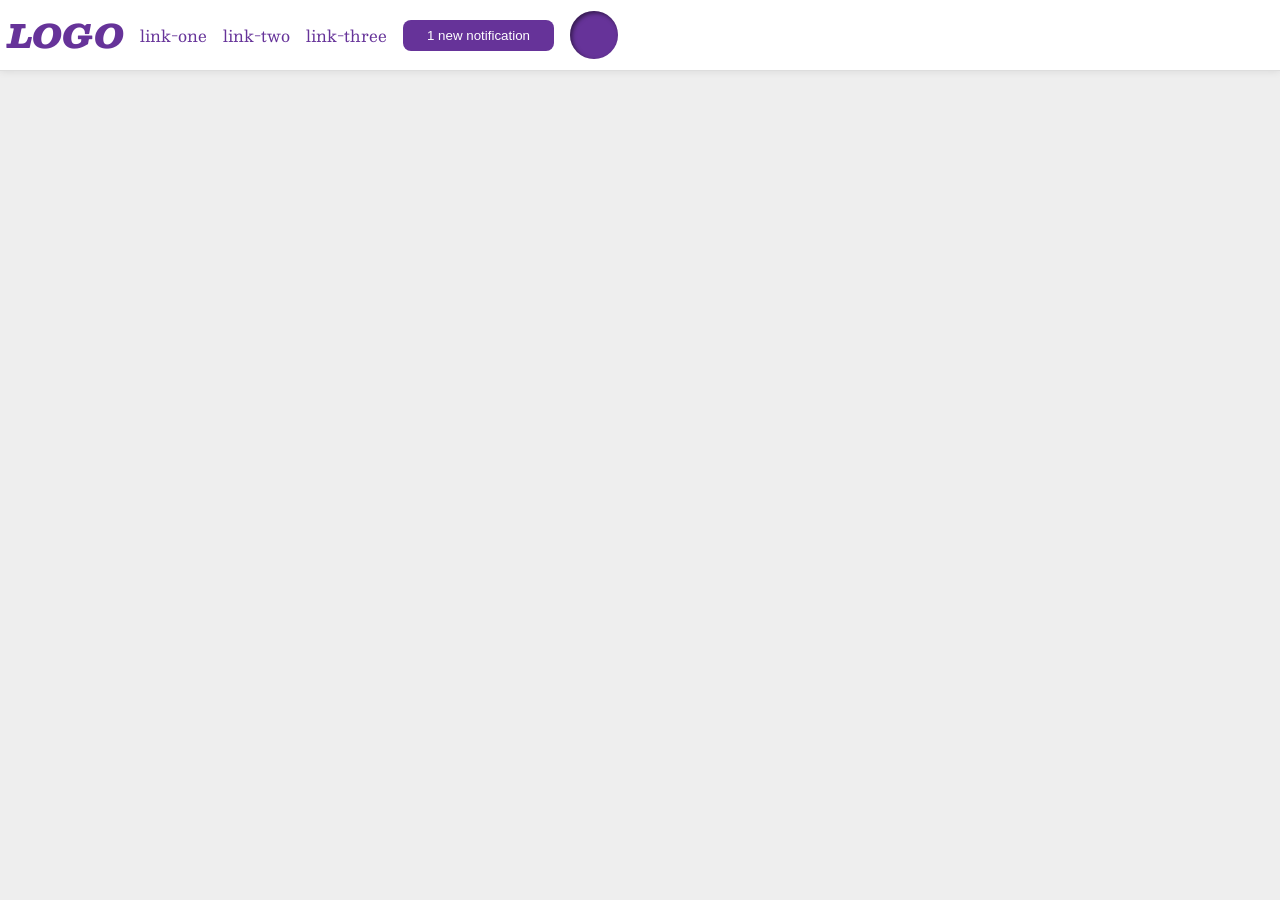
<file: foundations/flex/03-flex-header-2/index.html>
<!DOCTYPE html>
<html lang="en">
  <head>
    <meta charset="UTF-8">
    <meta http-equiv="X-UA-Compatible" content="IE=edge">
    <meta name="viewport" content="width=device-width, initial-scale=1.0">
    <title>Flex Header 2</title>
    <link rel="stylesheet" href="style.css">
  </head>
  <body>
    <div class="header">

      <div class="left">

        <div class="logo">
          LOGO
        </div>
        <ul class="links">
          <li><a href="https://google.com">link-one</a></li>
          <li><a href="https://google.com">link-two</a></li>
          <li><a href="https://google.com">link-three</a></li>
        </ul>
      <div class="righ">
        <button class="notifications">
          1 new notification
        </button>
        <div class="profile-image"></div>
      </div>
      
    </div>
  </body>
</html>
</file>
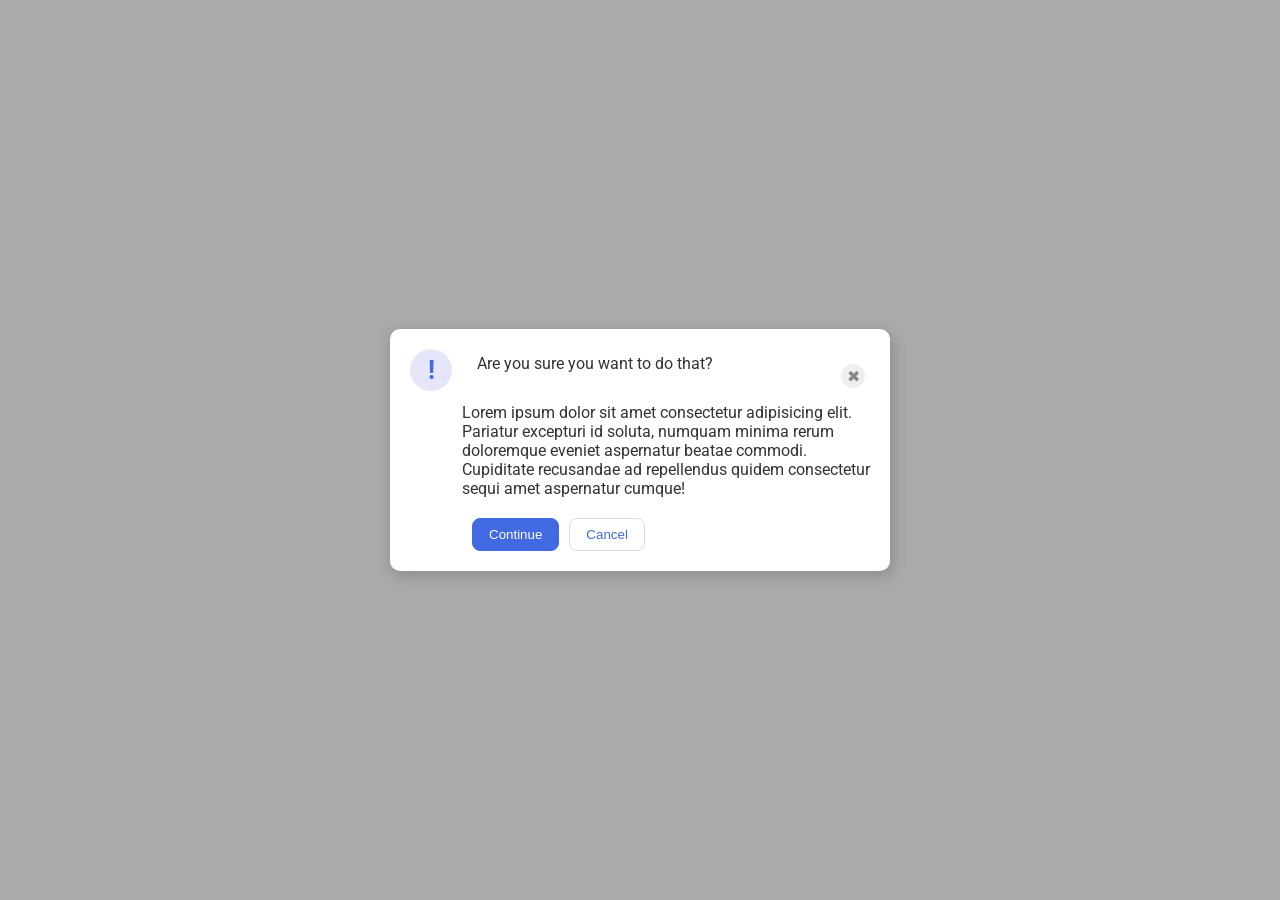
<file: foundations/flex/05-flex-modal/index.html>
<!DOCTYPE html>
<html lang="en">

<head>
  <meta charset="UTF-8">
  <meta http-equiv="X-UA-Compatible" content="IE=edge">
  <meta name="viewport" content="width=device-width, initial-scale=1.0">
  <link rel="stylesheet" href="style.css">
  <title>Modal</title>
</head>

<body>
  <div class="modal">
    <div class="icon">!</div>
    <div class="inner-modal">
      <div class="header">Are you sure you want to do that?
        <button class="close-button">✖</button>
      </div>
      <div class="text">Lorem ipsum dolor sit amet consectetur adipisicing elit. Pariatur excepturi id soluta, numquam
        minima rerum doloremque eveniet aspernatur beatae commodi. Cupiditate recusandae ad repellendus quidem
        consectetur sequi amet aspernatur cumque!</div>
      <div class="button">
        <button class="continue">Continue</button>
        <button class="cancel">Cancel</button>
      </div>
    </div>
  </div>
</body>

</html>
</file>
<file: foundations/flex/03-flex-header-2/style.css>
/* this is some magical font-importing.  
you'll learn about it later. */
@import url('https://fonts.googleapis.com/css2?family=Besley:ital,wght@0,400;1,900&display=swap');

body {
  margin: 0;
  background: #eee;
  font-family: Besley, serif;
}

.header {
  background: white;
  border-bottom: 1px solid #ddd;
  box-shadow: 0 0 8px rgba(0,0,0,.1);
}

.profile-image {
  background: rebeccapurple;
  box-shadow: inset 2px 2px 4px rgba(0,0,0,.5);
  border-radius: 50%;
  width: 48px;
  height:  48px;
}

.logo {
  color: rebeccapurple;
  font-size: 32px;
  font-weight: 900;
  font-style: italic;
}

button {
  border: none;
  border-radius: 8px;
  background: rebeccapurple;
  color: white;
  padding: 8px 24px;
}

a {
  /* this removes the line under our links */
  text-decoration: none;
  color: rebeccapurple;
}

ul {
  list-style-type: none;
}

/* SOLUTION */

.header {
  display: flex;
  justify-content: space-between;
  padding: 8px;
}

ul {
  display: flex;
  margin: 0;
  padding: 0;
  gap: 16px;
}

.left, .righ {
  display: flex;
  align-items: center;
  gap: 16px;
}
</file>
<file: foundations/flex/05-flex-modal/style.css>
@import url('https://fonts.googleapis.com/css2?family=Roboto:wght@400;700&display=swap');

html, body {
  height: 100%;
}

body {
  font-family: Roboto, sans-serif;
  margin: 0;
  background: #aaa;
  color: #333;
  /* I'll give you this one for free lol */
  display: flex;
  align-items: center;
  justify-content: center;
}

.modal {
  background: white;
  width: 480px;
  border-radius: 10px;
  box-shadow: 2px 4px 16px rgba(0,0,0,.2);
  display: flex;
  padding: 10px;
}

.icon {
  color: royalblue;
  font-size: 26px;
  font-weight: 700;
  background: lavender;
  width: 42px;
  height: 42px;
  border-radius: 50%;
  display: flex;
  align-items: center;
  justify-content: center;
  text-align: left;
  margin: 10px;
  flex-shrink: 0;
}

.close-button {
  background: #eee;
  border-radius: 50%;
  color: #888;
  font-weight: 400;
  font-size: 16px;
  height: 24px;
  width: 24px;
  display: flex;
  align-items: center;
  justify-content: center;
  border: 1px solid #eee;
  padding: 0;
}

button {
  cursor: pointer;
  padding: 8px 16px;
  border-radius: 8px;
  margin-top: 10px;
}

button.continue {
  background: royalblue;
  border: 1px solid royalblue;
  color: white;
}

button.cancel {
  background: white;
  border: 1px solid #ddd;
  color: royalblue;
}

.header {
  display: flex;
  justify-content: space-between;
  margin: 15px;
}

.inner-modal {
  display: flex;
  flex-direction: column;
}

.button {
  display: flex;
  gap: 10px;
  margin: 10px;
}
</file>
